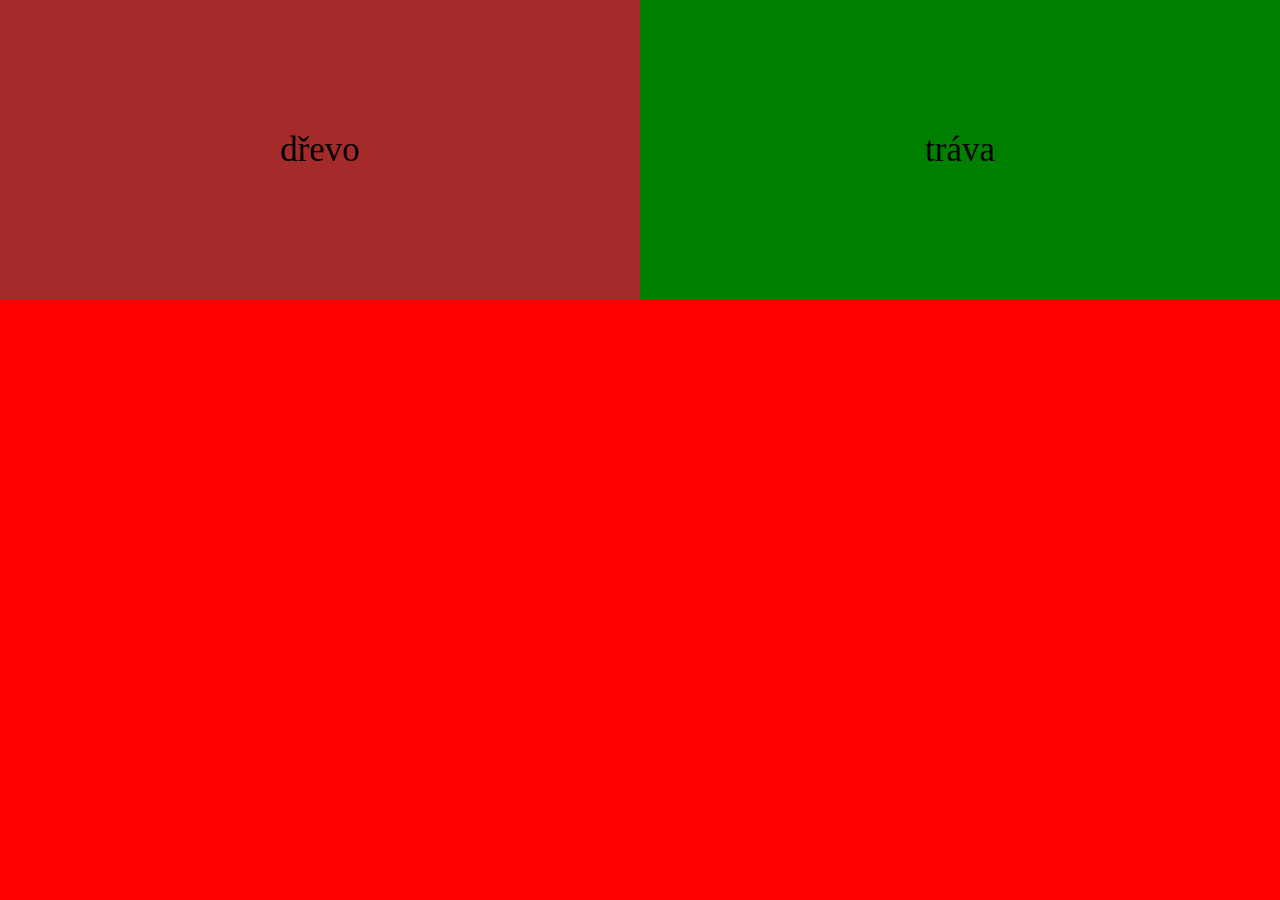
<file: index.html>
<!DOCTYPE html>
<html lang="cs-CZ">
<head>
    <meta charset="UTF-8">
    <meta name="viewport" content="width=device-width, initial-scale=1.0">
    <title>Barevná imaginace</title>
    <meta name="author" content="Petr">
    <link rel="stylesheet" href="style.css">
</head>
<body>

    <section>
        <div class="wood">dřevo</div>
        <div class="grass">tráva</div>
        <div></div>
        <div></div>
        <div></div>
        <div></div>
    </section>
    
</body>
</html>
</file>
<file: style.css>
* {
    margin: 0;
    padding: 0;
    box-sizing: border-box;
}

section {
    background: red;
    width: 100vw;
    height: 100vh;
    /* grid */
    display: grid;
    grid-template-rows: repeat(3, 1fr);
    grid-template-columns: repeat(2, 1fr);
}

div {
    display: flex;
    justify-content: center;
    align-items: center;
    font-size: 35px;
}

div:hover {
    filter: blur(1px);
}

.wood {
    background: brown;
}

.grass {
    background: green;
}
</file>
<file: site/style.css>
* {
    margin: 0;
    padding: 0;
    box-sizing: border-box;
}

section {
    background: red;
    width: 100vw;
    height: 100vh;
    /* grid */
    display: grid;
    grid-template-rows: repeat(3, 1fr);
    grid-template-columns: repeat(2, 1fr);
}

div {
    display: flex;
    justify-content: center;
    align-items: center;
    font-size: 35px;
}

div:hover {
    filter: blur(1px);
}

.wood {
    background: brown;
}

.grass {
    background: green;
}
</file>
